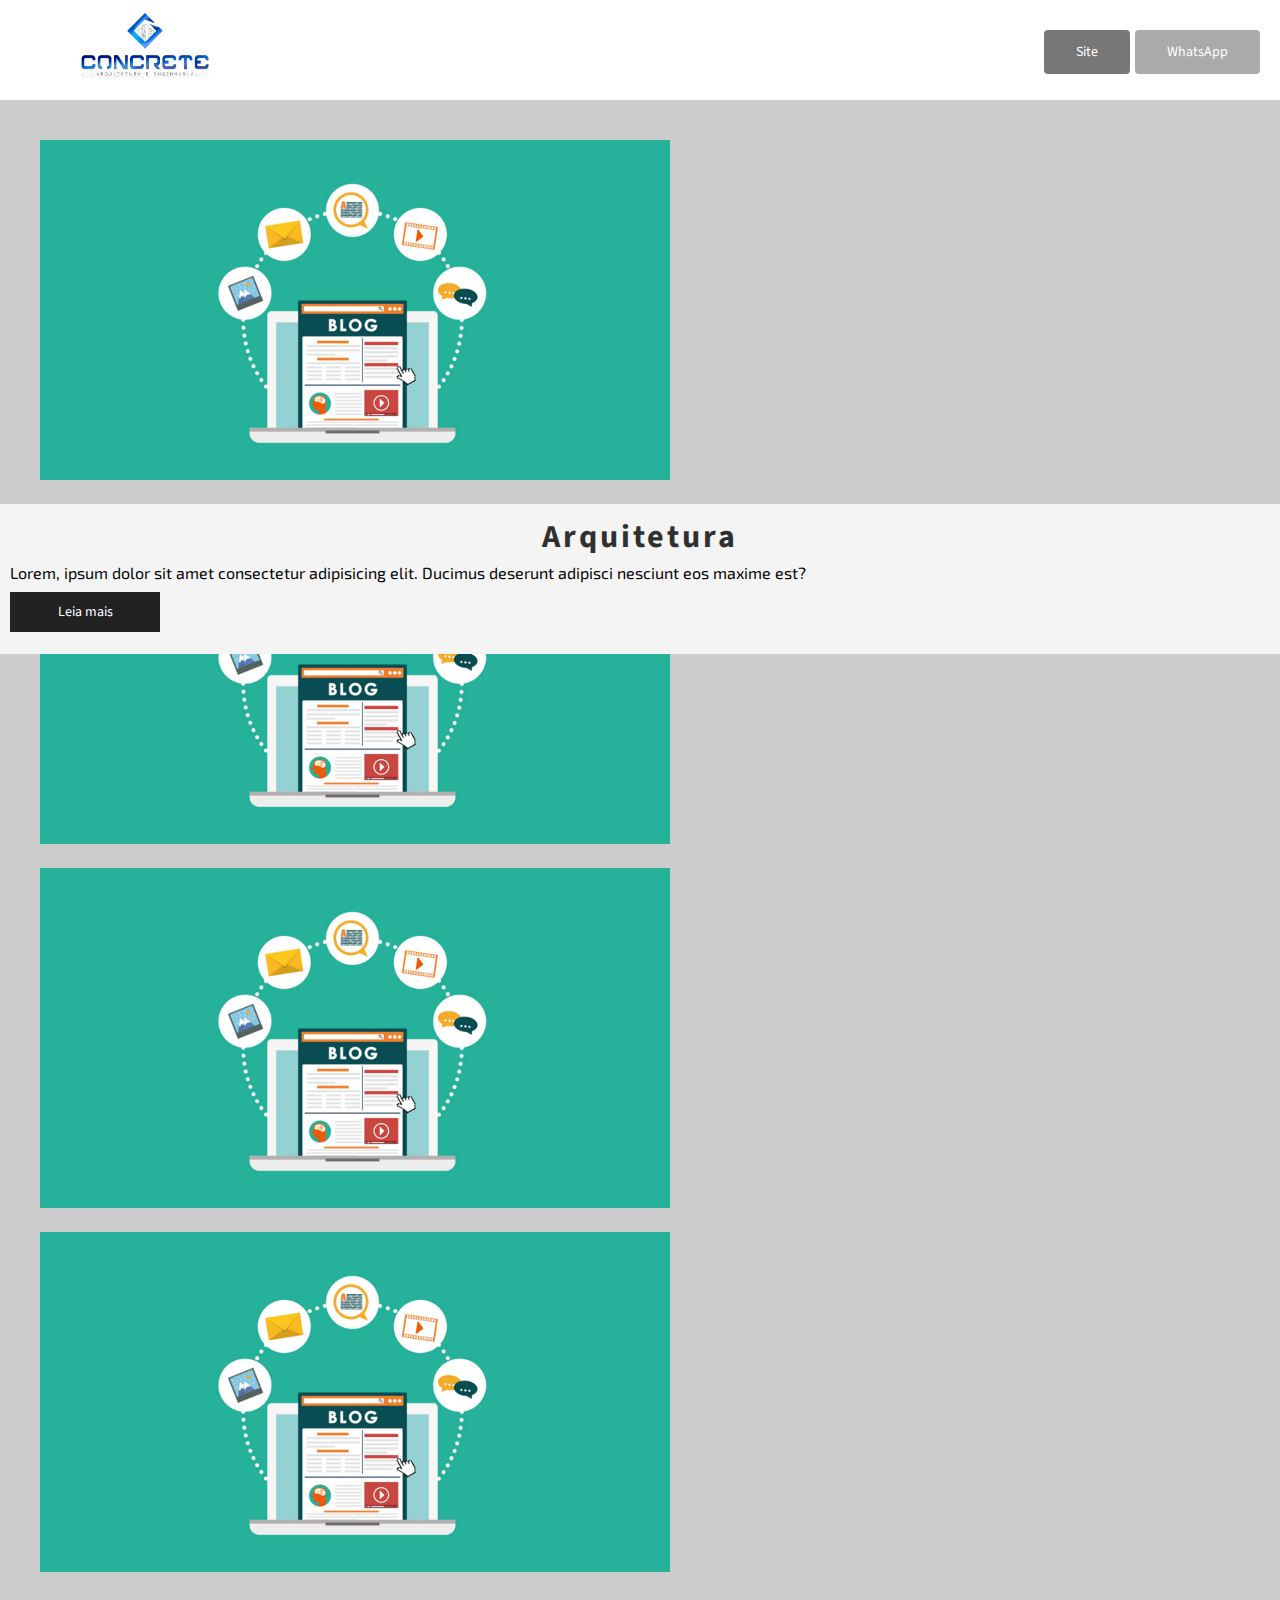
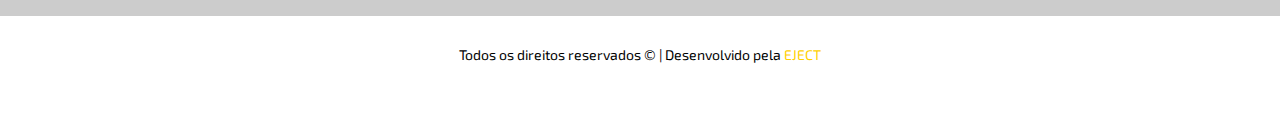
<file: src/blog.html>
<!DOCTYPE html>
<html lang="pt-br">

<head>
    <meta charset="UTF-8">
    <meta name="viewport" content="width=device-width, initial-scale=1.0">
    <meta http-equiv="X-UA-Compatible" content="ie=edge">
    <meta name="msapplication-TileColor" content="#da532c">
    <meta name="theme-color" content="#ffffff">
    <link rel="apple-touch-icon" sizes="180x180" href="img/favicon/apple-touch-icon.png">
    <link rel="icon" type="image/png" sizes="32x32" href="img/favicon/favicon.png">
    <link rel="icon" type="image/png" sizes="16x16" href="img/favicon/favicon-16x16.png">
    <link rel="manifest" href="/site.webmanifest">
    <!-- Favicon -->
    <link rel="stylesheet" href="https://use.fontawesome.com/releases/v5.5.0/css/all.css" integrity="sha384-B4dIYHKNBt8Bc12p+WXckhzcICo0wtJAoU8YZTY5qE0Id1GSseTk6S+L3BlXeVIU"
        crossorigin="anonymous">
    <!-- Font Awesome -->
    <link rel="stylesheet" href="https://cdnjs.cloudflare.com/ajax/libs/animate.css/3.7.0/animate.min.css">
    <!-- Animate -->
    <link rel="stylesheet" href="css/blog-style.css">
    <title>Concrete</title>
</head>

<body>
    <header id="topo">
        <nav id="menu">
            <div class="menu-icon">
                <i class="fas fa-bars animated flipInY delay-3"></i>
            </div>
            <div id="logo">
                <img src="img/logo.png" id="lgo" alt="Concrete">
            </div>
            <form method="get" action="index.html" target="_blank">
                <button class="btn-top" type="submit">WhatsApp</button>
                <button class="btn-top2" type="submit">Site</button>
            </form>
        </nav>
    </header>

    <section id="blog">
        <div class="container">
            <div class="box">
                <img src="img/blog.png" alt="publicação">
                <div class="minibox">
                    <a href="#">
                        <h1><i class="fab fa-readme"></i> Arquitetura</h1>
                    </a>
                    <p>Lorem, ipsum dolor sit amet consectetur adipisicing elit. Ducimus deserunt adipisci nesciunt eos
                        maxime est?</p>
                    <button class="btn-box" type="button">Leia mais</button>
                </div>
            </div>
            <div class="box">
                <img src="img/blog.png" alt="publicação">
                <div class="minibox">
                    <a href="#">
                        <h1><i class="fab fa-readme"></i> Arquitetura</h1>
                    </a>
                    <p>Lorem, ipsum dolor sit amet consectetur adipisicing elit. Ducimus deserunt adipisci nesciunt eos
                        maxime est?</p>
                    <button class="btn-box" type="button">Leia mais</button>
                </div>
            </div>
            <div class="box">
                <img src="img/blog.png" alt="publicação">
                <div class="minibox">
                    <a href="#">
                        <h1><i class="fab fa-readme"></i> Arquitetura</h1>
                    </a>
                    <p>Lorem, ipsum dolor sit amet consectetur adipisicing elit. Ducimus deserunt adipisci nesciunt eos
                        maxime est?</p>
                    <button class="btn-box" type="button">Leia mais</button>
                </div>
            </div>
            <div class="box">
                <img src="img/blog.png" alt="publicação">
                <div class="minibox">
                    <a href="#">
                        <h1><i class="fab fa-readme"></i> Arquitetura</h1>
                    </a>
                    <p>Lorem, ipsum dolor sit amet consectetur adipisicing elit. Ducimus deserunt adipisci nesciunt eos
                        maxime est?</p>
                    <button class="btn-box" type="button">Leia mais</button>
                </div>
            </div>
        </div>
    </section>

    <footer>
        <div class="media">
            <ul>
                <li><a href="#"><i class="fab fa-facebook"></i></a></li>
                <li><a href="#"><i class="fab fa-instagram"></i></a></li>
                <li><a href="#"><i class="fab fa-linkedin"></i></a></li>
                <li><a href="#"><i class="fab fa-twitter"></i></a></li>
            </ul>
        </div>
        <p> Todos os direitos reservados &copy; | Desenvolvido pela <a href="http://www.ejectufrn.com.br">EJECT</a></p>
    </footer>

    <a href="#" class="back-to-top"><i class="fa fa-chevron-up"></i></a>

    <script src="https://code.jquery.com/jquery-3.3.1.js"></script>
    <script src="js/blog-main.js"></script>
</body>
</file>
<file: src/css/blog-style.css>
@charset "utf-8";
@import url('https://fonts.googleapis.com/css?family=Exo+2|Source+Sans+Pro');

* {
    margin: 0;
    padding: 0;
    box-sizing: border-box;
}

::-webkit-scrollbar-track {
    background-color: #F4F4F4;
}

::-webkit-scrollbar {
    width: 6px;
    background: #F4F4F4;
}

::-webkit-scrollbar-thumb {
    background: #444444;
}

/* Configurações Gerais */

.back-to-top {
    position: fixed;
    display: none;
<<<<<<< HEAD
    background-color: rgba(0, 0, 0, 0.9);
=======
    background-color: rgba(0, 0, 0, 0.2);
>>>>>>> 0e32d3abbdb3f4976f4353cb680786228404e131
    color: #fff;
    padding: 6px 12px 9px 12px;
    font-size: 16px;
    border-radius: 2px;
    right: 15px;
    bottom: 15px;
    transition: background 0.5s;
<<<<<<< HEAD
    z-index: 999;
=======
>>>>>>> 0e32d3abbdb3f4976f4353cb680786228404e131
}

@media (max-width: 768px) {
    .back-to-top {
        bottom: 15px;
    }
}

.back-to-top:focus {
    background-color: rgba(0, 0, 0, 0.2);
    color: #fff;
    outline: none;
}

.back-to-top:hover {
    background-color: #1b3282;
    color: #fff;
}

.menu-icon {
    line-height: 60px;
    width: 100%;
    background: #fff;
    text-align: right;
    box-sizing: border-box;
    padding: 17px 24px;
    cursor: pointer;
    color: #1b3282;
    display: none;
}

/* Icone responsivo */

#logo {
    margin-left: 50px;
}

#logo img{
    margin-top: -20px;
    width: 180px;
}

/* Logo - Topo */

#menu {
    width: 100%;
    height: 100px;
    background-color: #fff;
}

/* Menu - Topo */

.btn-top {
    float: right;
    margin-top: -80px;
    margin-right: 20px;
    border: none;
    padding: 12px 32px;
    color: #fff;
    background-color: #aaaaaa;
    border-radius: 4px;
    font-family: 'Source Sans Pro', sans-serif;
    font-size: 14px;
    cursor: pointer;
    transition: 0.8s;
}

.btn-top:hover {
    color: #fff;
    background-color: #1b3282;
    transition: 0.8s;
}


.btn-top2 {
    float: right;
    margin-top: -80px;
    margin-right: 150px;
    border: none;
    padding: 12px 32px;
    color: #fff;
    background-color: #777777;
    border-radius: 4px;
    font-family: 'Source Sans Pro', sans-serif;
    font-size: 14px;
    cursor: pointer;
    transition: 0.8s;
}

.btn-top2:hover {
    color: #fff;
    background-color: #1b3282;
    transition: 0.8s;
}

/* Botão - WhatsApp */

@media(max-width: 786px) {

    #logo {
        margin-top: -90px;
        margin-left: -20px;
    }

    #menu{
        height: 100px;
    }

    .showing {
        margin-top: -1000px;
        max-height: 1px;
    }

    .btn-top {
        margin-right: 100px;
        background-color: #1b3282;
        color: #fff;
    }

    .btn-top:hover {
        color: #fff;
        background-color: #000;
        transition: 0.8s;
    }

    .btn-top2 {
        margin-right: 250px;
        background-color: #1b3282;
        color: #fff;
    }

    .btn-top2:hover {
        color: #fff;
        background-color: #000;
        transition: 0.8s;
    }

    .menu-icon {
        display: block;
    }

}

/* Menu */

#blog {
    width: 100%;
    height: auto;
    padding: 30px;
    background-color: #ccc;
}

#blog .container {
    display: grid;
<<<<<<< HEAD
    grid-template-columns: 1fr 1fr;
}

.box{
    margin: 10px auto;
=======
    grid-template-columns: 1fr 2fr;
}

.box{
    margin: 10px;
>>>>>>> 0e32d3abbdb3f4976f4353cb680786228404e131
    position: relative;
}

.minibox{
    font-family: 'Exo 2',sans-serif;
    width: 100%;
    height: 150px;
    position: absolute;
    top: 56%;
    left: 0;
    padding: 10px;
    display: flex;
    flex-direction: column;
    background-color: #F4F4F4;
}

.minibox:hover{
    cursor: pointer;
    position: absolute;
    top: 0;
    left: 0;
    width: 100%;
    height: 98.9%;
    justify-content: center;
    transition: all 0.5s;
    padding: 20px;
    background-color: rgba(255, 255, 255, 0.5);
}

.minibox a{
    text-decoration: none;
    font-family: 'Source Sans Pro', sans-serif;
    font-family: 18px;
    color: #000;
    letter-spacing: 3px;
    text-align: center;
    opacity: 0.8;
}

.minibox a:hover{
    opacity: 1;
}

.minibox p{
    margin-top: 3px;
    text-align: justify;
}
.minibox .btn-box{
    margin-top: 10px;
    width: 150px;
    height: 40px;
    border: none;
    padding: 4px 32px;
    background-color: #222222;
    color: #fff;
    font-family: 'Source Sans Pro', sans-serif;
    font-size: 14px;
    cursor: pointer;
    transition: 0.8s;
}

.minibox .btn-box:hover{
    color: #000;
    background-color: #fff;
}

footer {
    width: 100%;
    height: 100px;
    background-color: #fff;
}

footer .media ul {
    list-style: none;
    display: flex;
    flex-direction: row;
    justify-content: center;
    align-content: center;
}

footer .media ul li {
    margin-top: 10px;
    padding: 10px;
}

footer .media ul li a {
    text-decoration: none;
    color: #000;
    font-size: 18px;
    opacity: 0.8;
    transition: all 0.2s;
}

footer .media ul li a:hover {
    opacity: 1;
}

footer p {
    text-align: center;
    font-family: 'Exo 2', sans-serif;
    color: #000;
    font-size: 14px;
}

footer p a {
    text-decoration: none;
    font-family: 'Exo 2', sans-serif;
    color: #FFD000;
    font-size: 14px;
}
</file>
